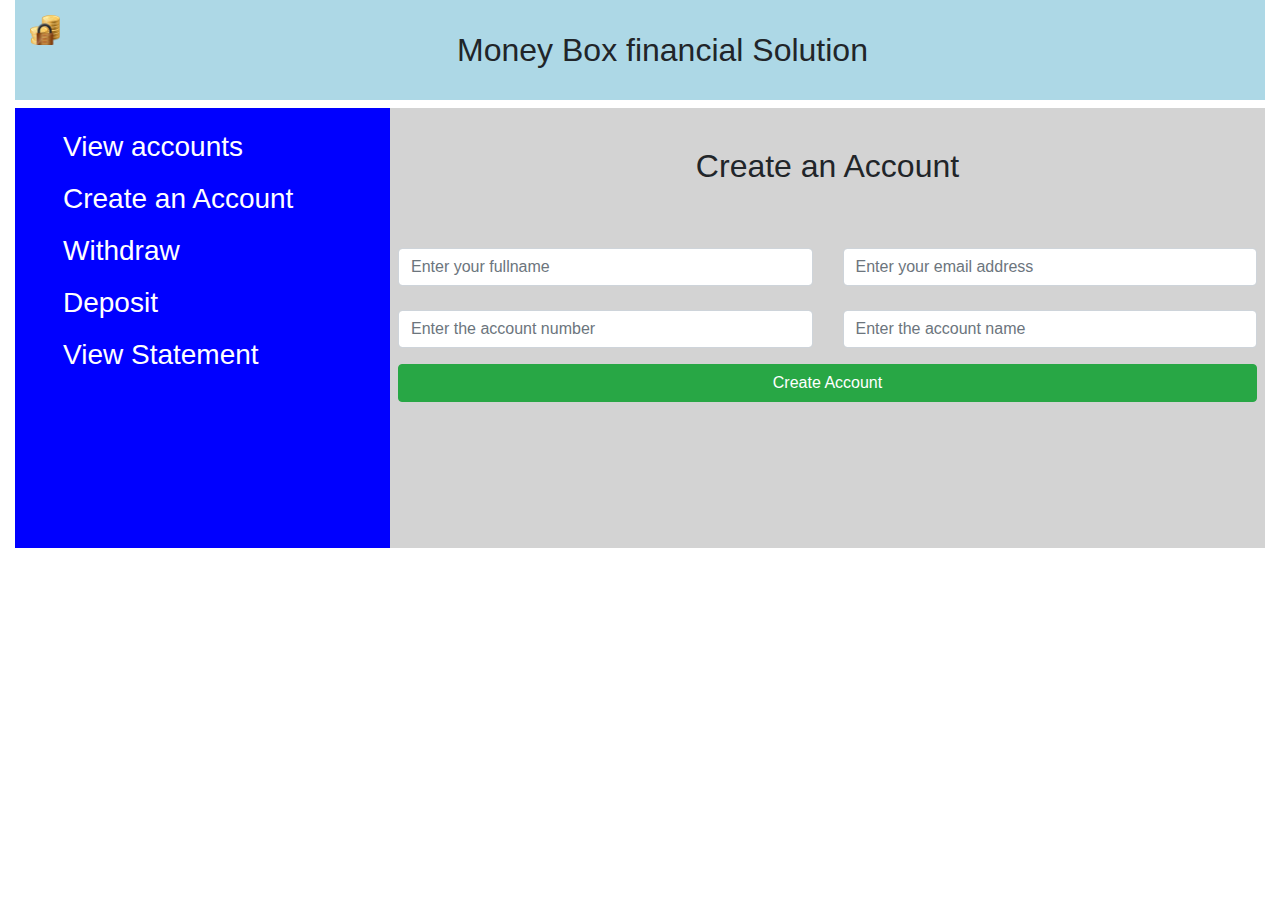
<file: create.html>
<!doctype html>
<html lang="en">
  <head>
    <!-- Required meta tags -->
    <meta charset="utf-8">
    <meta name="viewport" content="width=device-width, initial-scale=1, shrink-to-fit=no">

    <!-- Bootstrap CSS -->
    <link rel="stylesheet" href="https://use.fontawesome.com/releases/v5.8.2/css/all.css">
  <!-- Bootstrap core CSS -->
  <link href="https://cdnjs.cloudflare.com/ajax/libs/twitter-bootstrap/4.3.1/css/bootstrap.min.css" rel="stylesheet">
  <!-- Custom css -->
  <link rel="stylesheet" type="text/css" href="style.css">
  <!-- Animate css -->
  <link rel="stylesheet" href="https://cdnjs.cloudflare.com/ajax/libs/animate.css/3.7.2/animate.min.css">

  <script type="text/javascript" src="https://cdnjs.cloudflare.com/ajax/libs/jquery/3.4.1/jquery.min.js"></script>

  <!-- Bootstrap tooltips -->
  <script type="text/javascript" src="https://cdnjs.cloudflare.com/ajax/libs/popper.js/1.14.4/umd/popper.min.js"></script>
  <!-- Bootstrap core JavaScript -->
  <script type="text/javascript" src="https://cdnjs.cloudflare.com/ajax/libs/twitter-bootstrap/4.3.1/js/bootstrap.min.js"></script>

    <link rel="stylesheet" type="text/css" href="style.css">
    <script type="text/javascript"  src="piggy.js"></script>
    <title>Money Box</title>
  </head>
  <body>
      <div class="container-fluid">
    <div class = "tag1">
        <img src="logo.png" alt="money is secure"  width = "30">
        <h2> Money Box financial Solution</h2>

</div>
<div class = "tag2">
    <ul>
        <li><a href="index.html" >View accounts</a></li>
        <li><a href="create.html" >Create an Account</a></li>
        <li><a href="withdraw.html">Withdraw</a></li>
        <li><a href="deposit.html">Deposit</a></li>
        <li  id="det"><a href="statement.html">View Statement</a></li>
    </ul>

</div>
<div class = "tag3 p-2">
  <h2 class="text-center">Create an Account</h2>
  

  <form method="post" action="localhost:3000/customers">
    <div class="row">
      <div class="col-12"><p id="success"></p></div>
    	<!-- <div class="col-6">
		  	<div class="form-group pt-2">
		  		<input type="text" name="" id="id" placeholder="Enter the id" class="form-control">
		  	</div>
	  	</div> -->
	  	<div class="col-6">
		  	<div class="form-group pt-2">
		  		<input type="text" name="" id="fullname" placeholder="Enter your fullname" class="form-control" required="">
		  	</div>
		</div>
		<div class="col-6">
		  	<div class="form-group pt-2">
		  		<input type="email" name="" id="email" placeholder="Enter your email address" class="form-control" required="">
		  	</div>
		</div>
		<div class="col-6">
		  	<div class="form-group pt-2">
		  		<input type="text" name="" id="acc_num" placeholder="Enter the account number" class="form-control" required="">
		  	</div>
		</div>
		<div class="col-6">
		  	<div class="form-group pt-2">
		  		<input type="text" name="" id="acc_name" placeholder="Enter the account name" class="form-control" required="">
		  	</div>
		</div>
		<div class="col-12">
			<button type="submit" id="submit" class="btn btn-success justify-content-center text-center" style="width: 100%">Create Account</button>
		</div>
  	</div>
  	
  </form>

</div>
        
</div>

    
  </body>

</html>
</file>
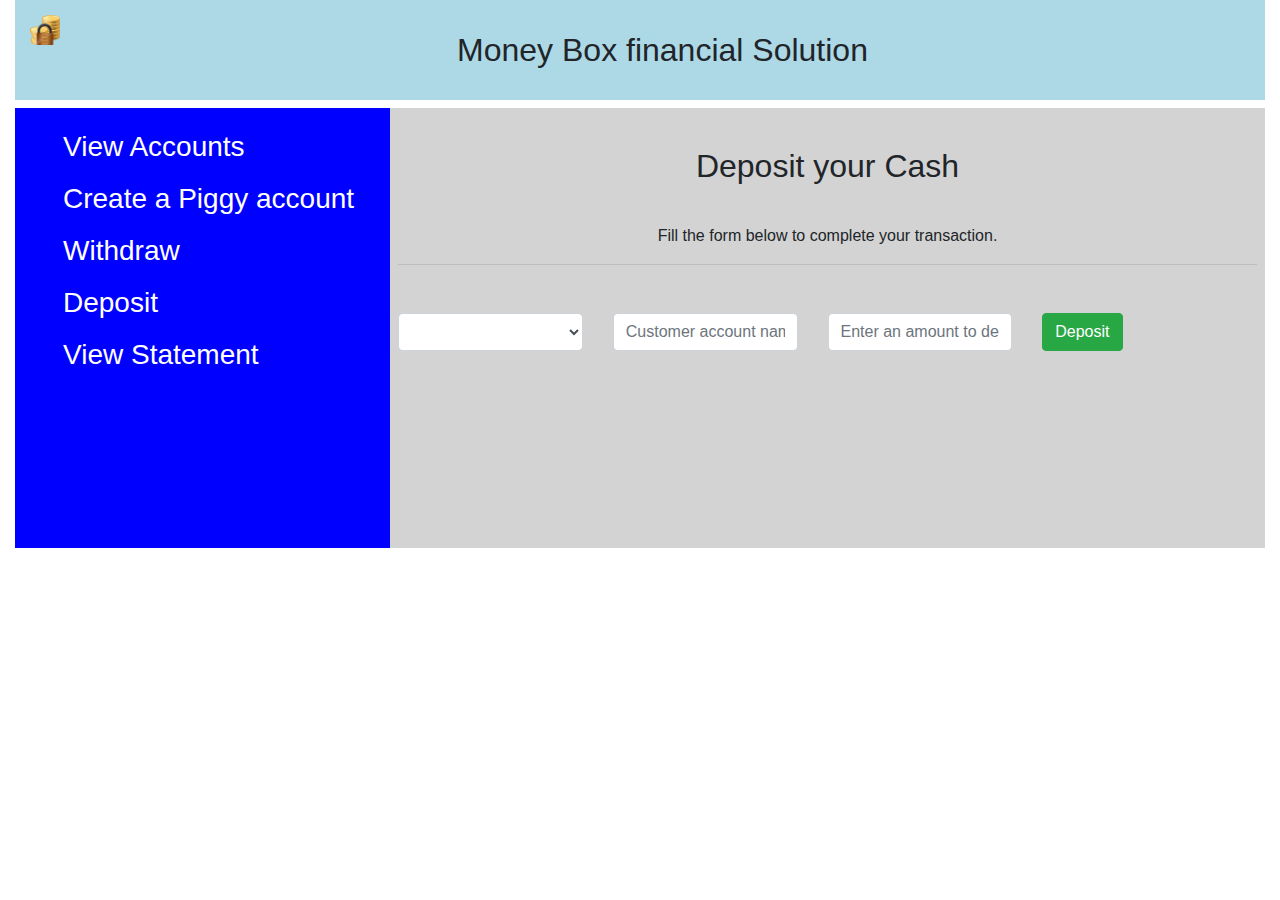
<file: deposit.html>
<!doctype html>
<html lang="en">
  <head>
    <!-- Required meta tags -->
    <meta charset="utf-8">
    <meta name="viewport" content="width=device-width, initial-scale=1, shrink-to-fit=no">

    <!-- Bootstrap CSS -->
    <link rel="stylesheet" href="https://use.fontawesome.com/releases/v5.8.2/css/all.css">
  <!-- Bootstrap core CSS -->
  <link href="https://cdnjs.cloudflare.com/ajax/libs/twitter-bootstrap/4.3.1/css/bootstrap.min.css" rel="stylesheet">
  <!-- Custom css -->
  <link rel="stylesheet" type="text/css" href="style.css">
  <!-- Animate css -->
  <link rel="stylesheet" href="https://cdnjs.cloudflare.com/ajax/libs/animate.css/3.7.2/animate.min.css">

  <script type="text/javascript" src="https://cdnjs.cloudflare.com/ajax/libs/jquery/3.4.1/jquery.min.js"></script>

  <!-- Bootstrap tooltips -->
  <script type="text/javascript" src="https://cdnjs.cloudflare.com/ajax/libs/popper.js/1.14.4/umd/popper.min.js"></script>
  <!-- Bootstrap core JavaScript -->
  <script type="text/javascript" src="https://cdnjs.cloudflare.com/ajax/libs/twitter-bootstrap/4.3.1/js/bootstrap.min.js"></script>

    <link rel="stylesheet" type="text/css" href="style.css">
    <script type="text/javascript"  src="piggy.js"></script>
    <title>Money Box</title>
  </head>
  <body>
      <div class="container-fluid">
    <div class = "tag1">
        <img src="logo.png" alt="money is secure"  width = "30">
        <h2> Money Box financial Solution</h2>

</div>
<div class = "tag2">
    <ul>
        <li><a href="index.html" >View Accounts</a></li>
        <li><a href="create.html" >Create a Piggy account</a></li>
        <li><a href="withdraw.html">Withdraw</a></li>
        <li><a href="deposit.html">Deposit</a></li>
        <li  id="det"><a href="statement.html">View Statement</a></li>
    </ul>

</div>
<div class = "tag3 p-2">
  <h2 class="text-center">Deposit your Cash</h2>
  <p class="text-center">Fill the form below to complete your transaction.</p>
  <hr class="my-3">
  <div class="justify-content-center mt-5">
    <p id="d_success"></p>
    <form method="post">
      <div class="row justify-content-center" style="width: 100%" m-2>
        <div class="col-3">
          <select class="form-control" id="deposit">
          </select>
        </div>
        <div class="col-3">
          <input type="text" name="account_name" class="form-control"  id="acc_name_deposit" placeholder="Customer account name will appear here">
        </div>
        <div class="col-3">
          <input type="text" name="amount"  class="form-control" id="amount_deposit" placeholder="Enter an amount to deposit">
        </div>
        <input type="hidden" id="d_email">
        <input type="hidden" id="d_acc_num">
        <input type="hidden" id="d_bal">
        <div class="col-3">
          <button id="deposit_btn" class="btn btn-success" name="deposit">Deposit</button>
        </div>
      </div>
    </form>
    
  </div>
</div>
        
</div>

    
  </body>

</html>
</file>
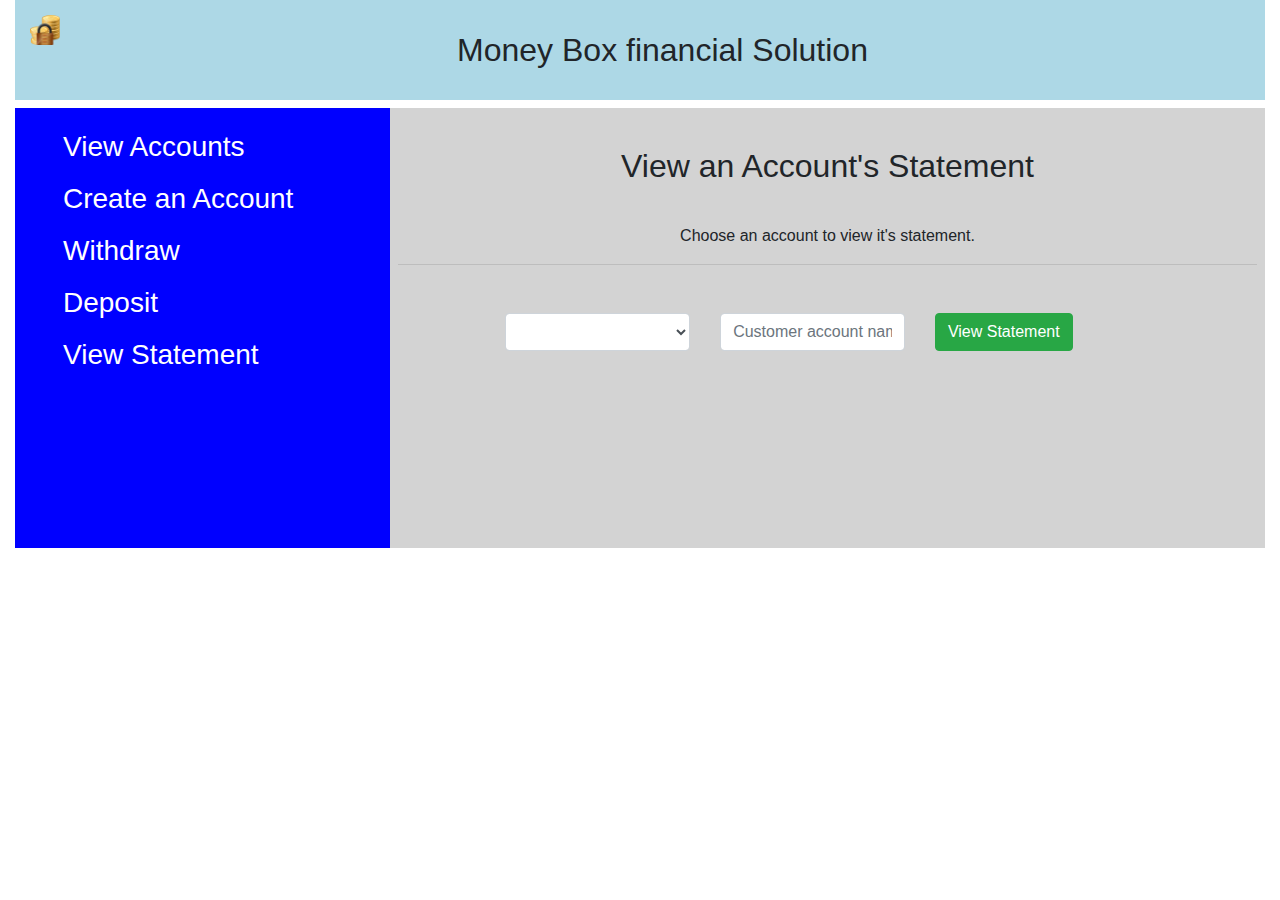
<file: statement.html>
<!doctype html>
<html lang="en">
  <head>
    <!-- Required meta tags -->
    <meta charset="utf-8">
    <meta name="viewport" content="width=device-width, initial-scale=1, shrink-to-fit=no">

    <!-- Bootstrap CSS -->
    <link rel="stylesheet" href="https://use.fontawesome.com/releases/v5.8.2/css/all.css">
  <!-- Bootstrap core CSS -->
  <link href="https://cdnjs.cloudflare.com/ajax/libs/twitter-bootstrap/4.3.1/css/bootstrap.min.css" rel="stylesheet">
  <!-- Custom css -->
  <link rel="stylesheet" type="text/css" href="style.css">
  <!-- Animate css -->
  <link rel="stylesheet" href="https://cdnjs.cloudflare.com/ajax/libs/animate.css/3.7.2/animate.min.css">

  <script type="text/javascript" src="https://cdnjs.cloudflare.com/ajax/libs/jquery/3.4.1/jquery.min.js"></script>

  <!-- Bootstrap tooltips -->
  <script type="text/javascript" src="https://cdnjs.cloudflare.com/ajax/libs/popper.js/1.14.4/umd/popper.min.js"></script>
  <!-- Bootstrap core JavaScript -->
  <script type="text/javascript" src="https://cdnjs.cloudflare.com/ajax/libs/twitter-bootstrap/4.3.1/js/bootstrap.min.js"></script>

    <link rel="stylesheet" type="text/css" href="style.css">
    <script type="text/javascript"  src="piggy.js"></script>
    <title>Money Box</title>
  </head>
  <body>
      <div class="container-fluid">
    <div class = "tag1">
        <img src="logo.png" alt="money is secure"  width = "30">
        <h2> Money Box financial Solution</h2>

</div>
<div class = "tag2">
    <ul>
        <li><a href="index.html" >View Accounts</a></li>
        <li><a href="create.html" >Create an Account</a></li>
        <li><a href="withdraw.html">Withdraw</a></li>
        <li><a href="deposit.html">Deposit</a></li>
        <li  id="det"><a href="statement.html">View Statement</a></li>
    </ul>

</div>
<div class = "tag3 p-2">
  <h2 class="text-center">View an Account's Statement</h2>
  <p class="text-center">Choose an account to view it's statement.</p>
  <hr class="my-3">
  <div class="justify-content-center mt-5">
    <form method="post">
      <div class="row justify-content-center" style="width: 100%" m-2>
        <div class="col-3">
          <select class="form-control" id="statement">
          </select>
        </div>
        <div class="col-3">
          <input type="text" name="account_name" class="form-control"  id="acc_name_statement" placeholder="Customer account name will appear here">
        </div>
        <div class="col-3">
          <button id="statement_btn" class="btn btn-success" name="deposit">View Statement</button>
        </div>
      </div>
    </form>
    
  </div>
  <p id="stmt"></p>
</div>
        
</div>

    
  </body>

</html>
</file>
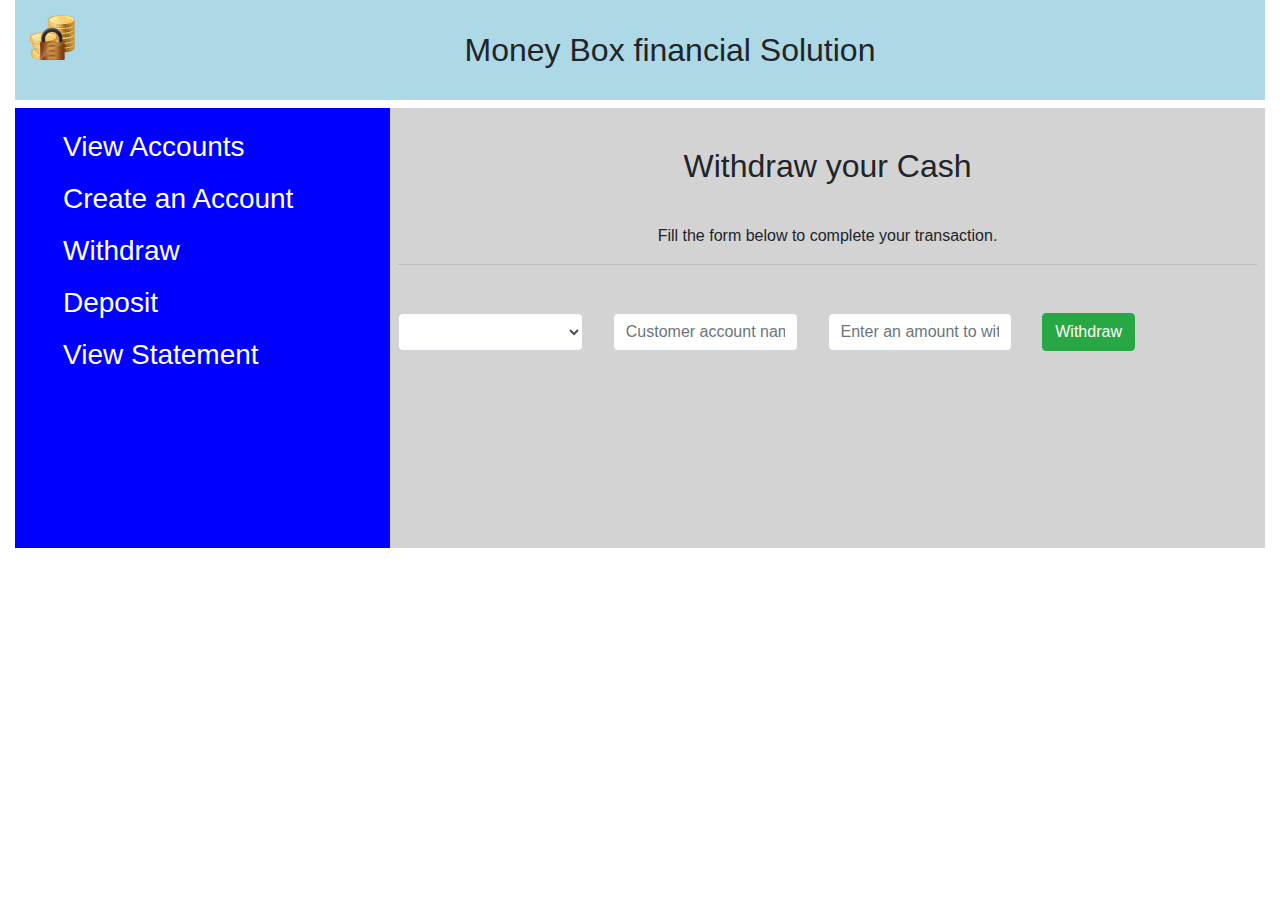
<file: withdraw.html>
<!doctype html>
<html lang="en">
  <head>
    <!-- Required meta tags -->
    <meta charset="utf-8">
    <meta name="viewport" content="width=device-width, initial-scale=1, shrink-to-fit=no">

    <!-- Bootstrap CSS -->
    <link rel="stylesheet" href="https://use.fontawesome.com/releases/v5.8.2/css/all.css">
  <!-- Bootstrap core CSS -->
  <link href="https://cdnjs.cloudflare.com/ajax/libs/twitter-bootstrap/4.3.1/css/bootstrap.min.css" rel="stylesheet">
  <!-- Custom css -->
  <link rel="stylesheet" type="text/css" href="style.css">
  <!-- Animate css -->
  <link rel="stylesheet" href="https://cdnjs.cloudflare.com/ajax/libs/animate.css/3.7.2/animate.min.css">

  <script type="text/javascript" src="https://cdnjs.cloudflare.com/ajax/libs/jquery/3.4.1/jquery.min.js"></script>

  <!-- Bootstrap tooltips -->
  <script type="text/javascript" src="https://cdnjs.cloudflare.com/ajax/libs/popper.js/1.14.4/umd/popper.min.js"></script>
  <!-- Bootstrap core JavaScript -->
  <script type="text/javascript" src="https://cdnjs.cloudflare.com/ajax/libs/twitter-bootstrap/4.3.1/js/bootstrap.min.js"></script>

    <link rel="stylesheet" type="text/css" href="style.css">
    <script type="text/javascript"  src="piggy.js"></script>
    <title>Money Box</title>
  </head>
  <body>
      <div class="container-fluid">
    <div class = "tag1">
        <img src="logo.png" alt="money is secure"  width = "45">
        <h2> Money Box financial Solution</h2>

</div>
<div class = "tag2">
    <ul>
        <li><a href="index.html" >View Accounts</a></li>
        <li><a href="create.html" >Create an Account</a></li>
        <li><a href="withdraw.html">Withdraw</a></li>
        <li><a href="deposit.html">Deposit</a></li>
        <li  id="det"><a href="statement.html">View Statement</a></li>
    </ul>

</div>
<div class = "tag3 p-2">
  
   <h2 class="text-center">Withdraw your Cash</h2>
    <p class="text-center">Fill the form below to complete your transaction.</p>
    <hr class="my-3">
    <div class="justify-content-center mt-5">
      <p id="w_success"></p>
      <form method="post">
        <div class="row justify-content-center" style="width: 100%" m-2>
          <div class="col-3">
            <select class="form-control" id="withdraw">
              
            </select>
          </div>
          <div class="col-3">
            <input type="text" name="account_name" class="form-control" id="acc_name_withdraw" placeholder="Customer account name will appear here">
          </div>
          <div class="col-3">
            <input type="text" name="amount"  oninput="this.value = this.value.replace(/[^0-9.]/g, '').replace(/(\..*)\./g, '$1');"  class="form-control" id="amount_withdraw" placeholder="Enter an amount to withraw">
          </div>
          <input type="hidden" id="w_email">
          <input type="hidden" id="w_acc_num">
          <input type="hidden" id="w_bal">
          <div class="col-3">
            <button name="withdraw" class="btn btn-success" id="withdraw_btn">Withdraw</button>
          </div>
        </div>
      </form>
      
    </div>
  

</div>
        
</div>

    
  </body>

</html>
</file>
<file: style.css>
body{
    margin: 0  auto ;
}
.tag1{
    width: 100% ;
    height: fit-content ;
    background: lightblue;
    text-align: center;
    line-height: 100px;
    font-size: 2.5vw;
}
.tag2{
    width: 30%;
    height: 440px;
    background: blue;
    float: left;
    color: white;
    padding: 8px;
    font-size: 28px;
}

.bg_alert {
    background: lightgreen;
    padding: 10px;
}

.tag2 ul li{
    margin-top: 10px;
    list-style: none;
}

.tag3{
    width: 70%;
    height: 440px;
    background:lightgray;
    float : left;
}
h2{
    line-height: 100px;
}
img{
    display: inline-block;
    float: left;
    margin-top: 15px;
    margin-left: 15px;
}

a {
    color: #ffffff;
    text-decoration: none;
}

a:hover {
    text-decoration: none;
    background: #ffffff;
    border-radius: 5px;
    color: blue;
    padding: 10px;
}
</file>
